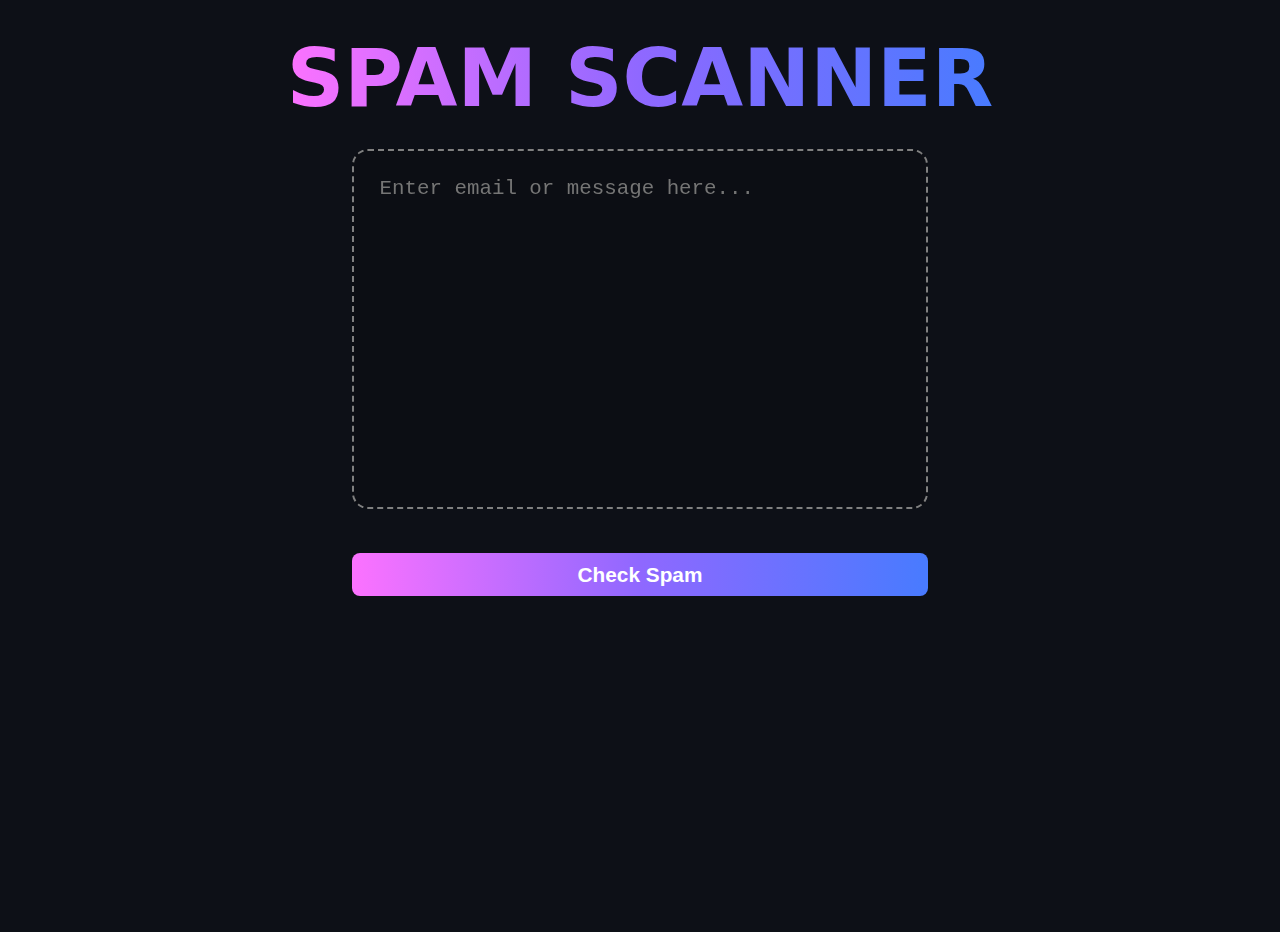
<file: index.html>
<!DOCTYPE html>
<html lang="en">
<head>
    <meta charset="UTF-8">
    <meta name="viewport" content="width=device-width, initial-scale=1.0">
    <title>SPAM SCANNER</title>
    <link rel="stylesheet" href="style.css">
</head>
<body>

    <div class="splineBg">
        <iframe src='https://my.spline.design/dotwaves-ba6cfd1149dad0c3b5cf3b5fac2749f3/' frameborder='0' width='100%' height='100%'></iframe>
    </div>
    
    <div class="content">
        <h1>SPAM SCANNER</h1>
        <textarea id="emailText" placeholder="Enter email or message here..."></textarea>
        <button id="btn" class="btn">Check Spam</button>
    </div>

    <div class="result" id="result"></div>

    <script src="script.js"></script>
</body>
</html>
</file>
<file: style.css>
* {
    margin: 0;
    padding: 0;
    box-sizing: border-box;
}

body {
    font-family: system-ui, -apple-system, sans-serif;
    background: #0d1017;
    color: white;
    min-height: 100vh;
    position: relative;
    overflow-x: hidden;
}

.splineBg {
    position: fixed;
    top: 0;
    left: 0;
    width: 100vw;
    height: 100vh;
    z-index: -1;
    pointer-events: none;
    opacity: 0.5;
}

.content {
    display: flex;
    justify-content: center;
    align-items: center;
    flex-direction: column;
    gap:1.5rem;
    margin-top: 2rem;
}

h1 {
    font-size: 5rem;
    background: linear-gradient(to right, #fc72ff, #8f68ff, #487bff, #8f68ff, #fc72ff);
    background-size: 200%;
    background-clip: text;
    -webkit-background-clip: text;
    color: transparent;
    animation: animate-gradiant 3s linear infinite;
}

@keyframes animate-gradiant {
    to{
        background-position: 200%;
    }
}

#emailText {
    resize: none;
    background-color: rgba(8, 8, 8, 0.2);
    border: 2px dashed grey;
    border-radius: 1rem;
    outline: none;
    color: #8b5cf6;
    color: white;
    padding: 2%;
    width: 45vw;
    height: 40vh;
    font-size: 1.3rem;
    scrollbar-width: none;
}

#btn {
    width: 45vw;
    padding: 0.6rem;
    background: linear-gradient(to right, #fc72ff, #8f68ff, #487bff, #8f68ff, #fc72ff);
    border: none;
    border-radius: 8px;
    color: white;
    font-weight: 600;
    cursor: pointer;
    transition: all 0.3s ease;
    margin-top: 20px;
    font-size: 1.3rem;

    background-size: 200%;
    animation: animate-gradiant 3s linear infinite;
}

#btn:hover {
    transform: translateY(-2px);
    box-shadow: 0 4px 15px rgba(139, 92, 246, 0.4);
}

.result {
    font-size: 2rem;
    text-align: center;
    margin-top: 2rem;
    letter-spacing: 0.6rem;
    text-transform: uppercase;
    color: red;
}

@media (max-width: 460px) {
    h1 {
        font-size: 1rem;
    }

    #emailText {
        width: 80vw;    
    }
    
    #btn {
        width: 80vw;
    }
}

@media (min-width: 460px) and (max-width:780px) {    
    #emailText {
        width: 65vw;    
    }

    #btn {
        width: 65vw;
    }
}
</file>
